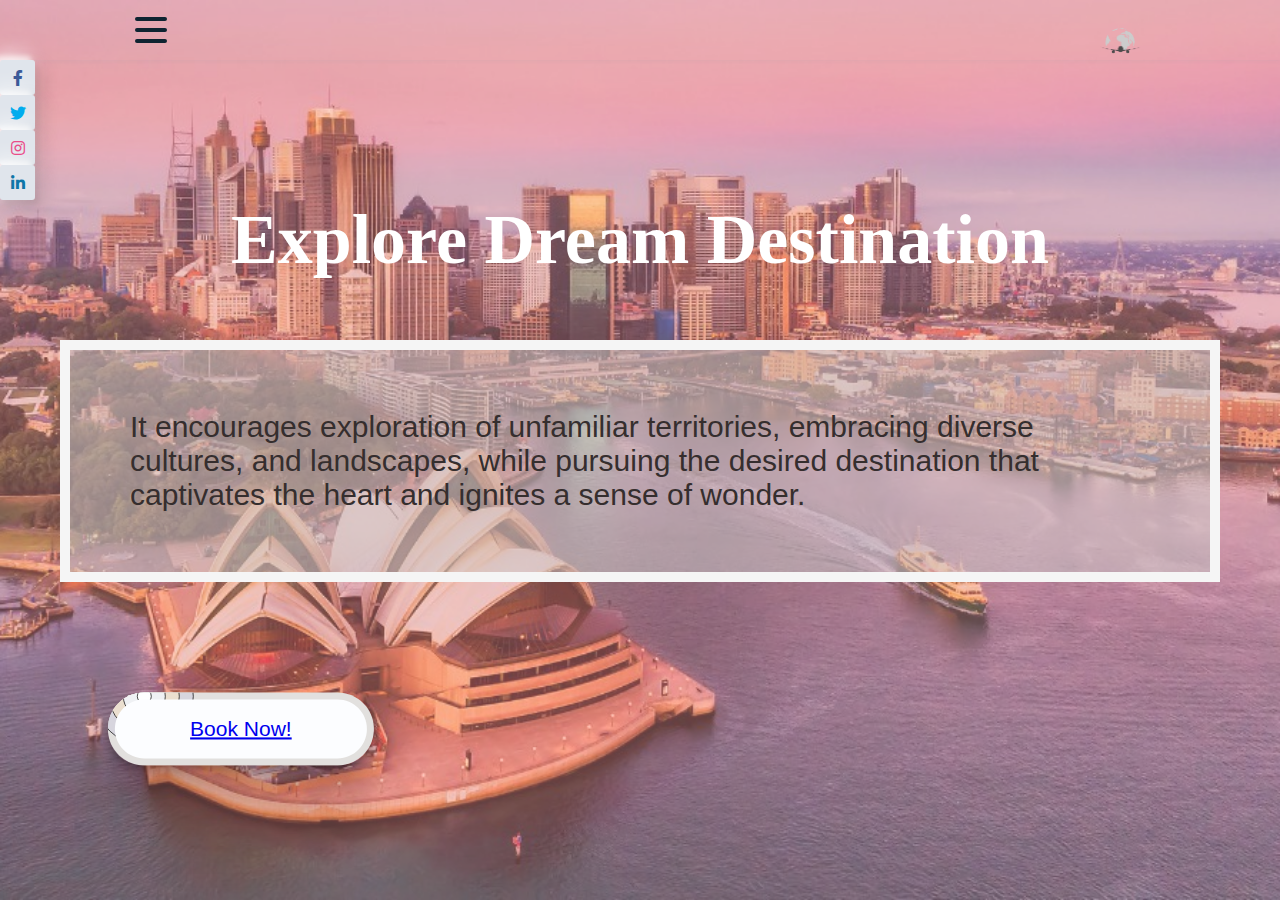
<file: index.html>
<!DOCTYPE html>
<html lang="en">
  <head>
    <meta charset="UTF-8" />
    <meta name="viewport" content="width=device-width, initial-scale=1.0" />
    <link rel="stylesheet" href="style.css" />
    <link
      href="https://use.fontawesome.com/releases/v5.6.1/css/all.css"
      rel="stylesheet"
    />
    <title>TravelBloom</title>
  </head>
  <body>
    <nav>
      <div class="navbar">
        <div class="container nav-container">
          <!-- The checkbox will be hidden, it's just for controlling the menu visibility -->
          <input type="checkbox" class="checkbox" id="menuCheckbox" />

          <!-- Hamburger Icon -->
          <div class="hamburger-lines" id="hamburger">
            <span class="line line1"></span>
            <span class="line line2"></span>
            <span class="line line3"></span>
          </div>

          <!-- Logo -->
          <div class="logo">
            <img src="images/logo.png" alt="Your Logo" />
          </div>

          <!-- Menu Items -->
          <div class="menu-items" id="menu">
            <ul>
              <li><a href="travel-recommendation-website.html">Home</a></li>
              <li><a href="aboutUs.html">About</a></li>
              <li><a href="searchDestination.html">Search Destination</a></li>
              <li><a href="contactUs.html">Contact</a></li>
            </ul>
          </div>
        </div>
      </div>
    </nav>

    <div class="frame">
      <a href="#" class="btn">
        <i class="fab fa-facebook-f" style="color: #3b5998"></i>
      </a>
      <a href="#" class="btn">
        <i class="fab fa-twitter" style="color: #00acee"></i>
      </a>
      <a href="#" class="btn">
        <i class="fab fa-instagram" style="color: #ea4c89"></i>
      </a>
      <a href="#" class="btn">
        <i class="fab fa-linkedin-in" style="color: #0e76a8"></i>
      </a>
    </div>

    <h1>Explore Dream Destination</h1>

    <p class="fade-div">
      It encourages exploration of unfamiliar territories, embracing diverse
      cultures, and landscapes, while pursuing the desired destination that
      captivates the heart and ignites a sense of wonder.
    </p>

    <div class="buttonContainer">
      <svg class="effect" width="486" height="174" viewBox="0 0 486 174">
        <defs>
          <clipPath id="theClip">
            <path
              d="m 102,35 h 276 c 28.808,0 52,23.192 52,52 0,28.808 -23.192,52
                -52,52 H 102 C 73.192002,139 50,115.808 50,87 50,58.192 73.192002,35
                102,35 Z"
            />
          </clipPath>
        </defs>
        <path
          style="fill: #e2e0de"
          d="m 102,35 h 276 c 28.808,0 52,23.192 52,52 0,28.808 -23.192,52
            -52,52 H 102 C 73.192002,139 50,115.808 50,87 50,58.192 73.192002,35
            102,35 Z"
        />
        <g clip-path="url(#theClip)">
          <g class="sprites">
            <circle class="sprite1" cx="0" cy="0" r="70" />
            <circle
              class="sprite1"
              fill="none"
              stroke="#000"
              stroke-width="1"
              cx="0"
              cy="0"
              r="70"
            />
            <circle class="sprite2" cx="0" cy="0" r="50" />
            <circle
              class="sprite2"
              fill="none"
              stroke="#000"
              stroke-width="1"
              cx="0"
              cy="0"
              r="50"
            />
            <circle class="sprite3" cx="0" cy="0" r="30" />
            <circle
              class="sprite3"
              fill="none"
              stroke="#000"
              stroke-width="1"
              cx="0"
              cy="0"
              r="30"
            />
            <circle class="sprite4" cx="0" cy="0" r="10" />
            <circle
              class="sprite4"
              fill="none"
              stroke="#000"
              stroke-width="1"
              cx="0"
              cy="0"
              r="10"
            />
          </g>
        </g>
        <path
          style="fill: #fcfdff"
          d="m 102,45 h 276 c 23.268,0 42,18.732 42,42 0,23.268 -18.732,42 -42,42 H 102 C 78.732002,129 60,110.268 60,87 60,63.732 78.732002,45 102,45 Z"
        />
      </svg>
      <button class="button"><a href="contactUs.html">Book Now!</a></button>
    </div>

    <script src="script.js"></script>
  </body>
</html>
</file>
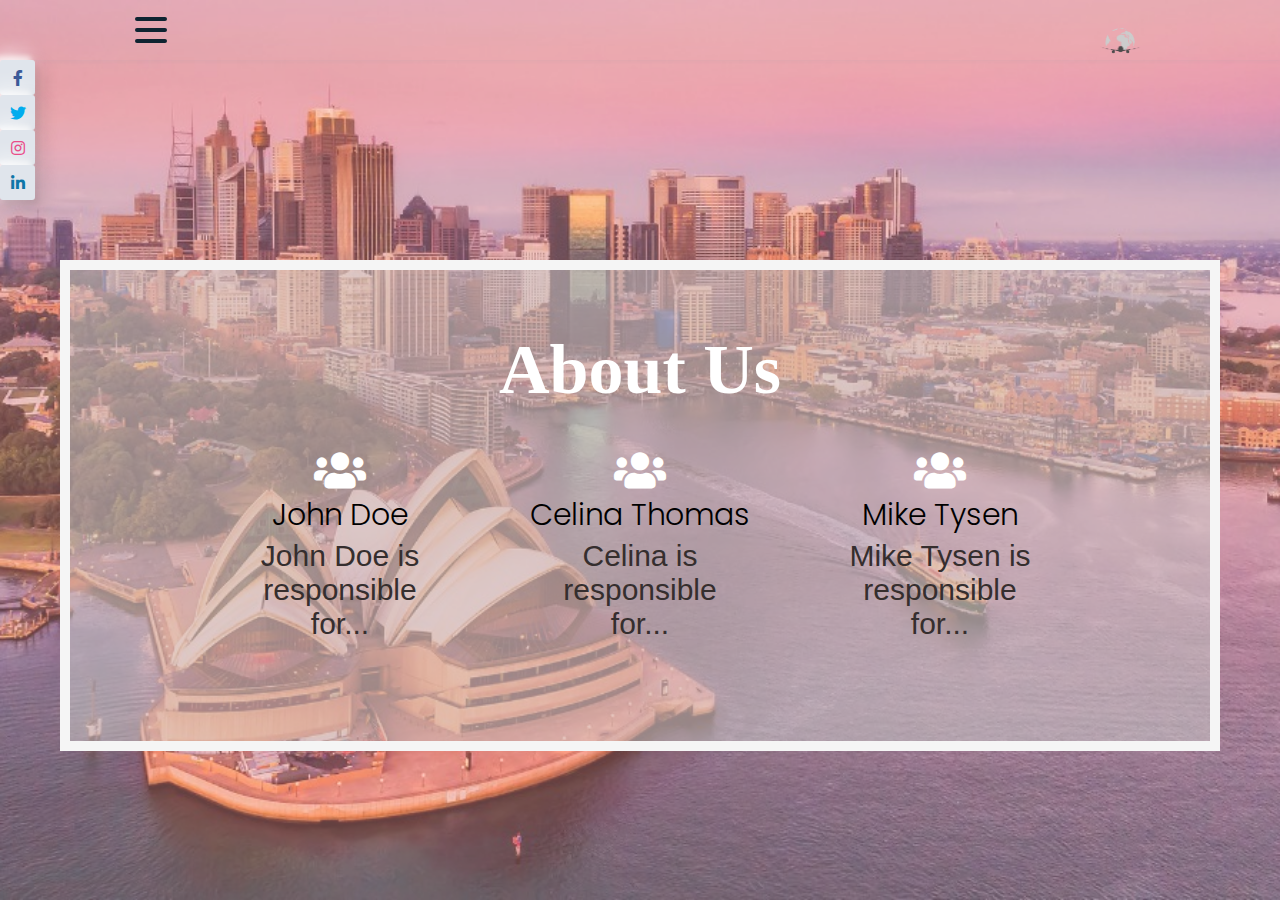
<file: aboutUs.html>
<!DOCTYPE html>
<html lang="en">
<head>
    <meta charset="UTF-8">
    <meta name="viewport" content="width=device-width, initial-scale=1.0">
    <link rel="stylesheet" href="style.css" />
    <link
      href="https://use.fontawesome.com/releases/v5.6.1/css/all.css"
      rel="stylesheet"
    />
    <title>About Us</title>
    
</head>
<nav>
  <div class="navbar">
    <div class="container nav-container">
      <!-- The checkbox will be hidden, it's just for controlling the menu visibility -->
      <input type="checkbox" class="checkbox" id="menuCheckbox" />

      <!-- Hamburger Icon -->
      <div class="hamburger-lines" id="hamburger">
        <span class="line line1"></span>
        <span class="line line2"></span>
        <span class="line line3"></span>
      </div>

      <!-- Logo -->
      <div class="logo">
        <img src="images/logo.png" alt="Your Logo" />
      </div>

      <!-- Menu Items -->
      <div class="menu-items" id="menu">
        <ul>
          <li><a href="travel-recommendation-website.html">Home</a></li>
          <li><a href="aboutUs.html">About</a></li>
          <li><a href="searchDestination.html">Search Destination</a></li>
          <li><a href="contactUs.html">Contact</a></li>
        </ul>
      </div>
    </div>
  </div>
</nav>

<div class="frame">
  <a href="#" class="btn">
    <i class="fab fa-facebook-f" style="color: #3b5998"></i>
  </a>
  <a href="#" class="btn">
    <i class="fab fa-twitter" style="color: #00acee"></i>
  </a>
  <a href="#" class="btn">
    <i class="fab fa-instagram" style="color: #ea4c89"></i>
  </a>
  <a href="#" class="btn">
    <i class="fab fa-linkedin-in" style="color: #0e76a8"></i>
  </a>
</div>
<section id="sec">
  <h1>About Us</h1>
  <ul>
    <li>
      <span class="fa fa-users"></span>

      <h3>John Doe</h3>
      <p>John Doe is responsible for...</p>
    </li>
    <li>
      <span class="fa fa-users"></span>
      <h3>Celina Thomas</h3>
      <p>Celina is responsible for...</p>
    </li>
    <li>
      <span class="fa fa-users"></span>
      <h3>Mike Tysen</h3>
      <p>Mike Tysen is responsible for...</p>
      </li>
  </ul>
</section>

    <script src="script.js"></script>
</body>
</html>
</file>
<file: style.css>
@import url("https://fonts.googleapis.com/css2?family=Poppins:ital,wght@0,100;0,200;0,300;0,400;0,500;0,600;0,700;0,800;0,900;1,100;1,200;1,300;1,400;1,500;1,600;1,700;1,800;1,900&display=swap");

* {
  margin: 0;
  padding: 0;
  box-sizing: border-box;
}

body {
  background-image: url("images/sydney.jpg");
  background-size: cover; /* Cover the whole page */
  background-position: center; /* Center the image */
  background-repeat: no-repeat; /* Don't repeat the image */
  height: 100vh; /* Ensure the background covers the full height of the viewport */
  margin: 0; /* Remove any default margin */
  font-family: "Poppins", sans-serif;
  background-color: white;
  font-size: 1rem;
}

body::after {
  content: "";
  position: absolute;
  top: 0;
  left: 0;
  right: 0;
  bottom: 0;
  background-color: rgba(249, 159, 159, 0.4);
  z-index: -1; /* Keeps the overlay behind other content */
}

h1 {
  text-align: center;
  color: white;
  font-size: 70px;
  font-family: "Cormorant Garamond", serif;
  bottom: 30px;
}

h2,
p {
  font-weight: 200;
  font-size: 30px;
  color: rgb(53, 46, 46);
  font-family: "Gill Sans", "Gill Sans MT", Calibri, "Trebuchet MS", sans-serif;
}

#sec {
  border: 10px solid #f5f5f5; /* 2px wide, solid black border */
  padding: 60px; /* Optional: Adds space inside the container */
  margin: 60px;
  background-color: rgba(204, 204, 204, 0.5);
  text-align: center;

  ul {
    margin: 0;
    display: flex;
    flex-flow: row wrap;
    justify-content: center;
    list-style: none;
    li {
      padding: 40px;
      width: 300px;
      transition: box-shadow 0.3s;

      &:hover {
        box-shadow: 0 12px 15px 0 rgba(0, 0, 0, 0.24),
          0 17px 50px 0 rgba(0, 0, 0, 0.19);
      }

      &:hover span {
        color: rgb(136, 17, 17);
      }
      &:hover p {
        color: #555;
      }
      &:hover h3 {
        color: rgb(130, 53, 32);
      }
      &:hover h3:after {
        width: 25px;
      }
      span {
        font-size: 2.6em;
        display: block;
        transition: color 0.3s;
        color: white;
      }

      h3 {
        color: darken(rgb(0, 0, 0), 20%);
        display: inline-block;
        font-size: 30px;
        font-weight: 300;
        transition: color 0.3s;
        &:after {
          content: "";
          position: relative;
          left: 50%;
          top: 20px;
          transform: translateX(-50%);
          display: block;
          width: 40px;
          height: 1px;
          background: darken(white, 20%);
          transition: width 0.3s;
        }
      }
      #sec p {
        color: black;
        text-align: left;
        text-indent: 1em;
        font-size: 10px;
        line-height: 26px;
        transition: color 0.3s;
      }
    }
  }
}

h4 {
  font-family: "Roboto", sans-serif, "arial";
  font-weight: 400;
  font-size: 40px;
  color: #121212;
  line-height: 1.5;
  background-color: rgba(204, 204, 204, 0.5);
  padding: 20px;
  margin: 0;
}

.fade-div {
  border: 10px solid #f5f5f5; /* 2px wide, solid black border */
  padding: 60px; /* Optional: Adds space inside the container */
  margin: 60px;
  background-color: rgba(204, 204, 204, 0.5);
}
/* ///// inputs /////*/

input:focus ~ label,
textarea:focus ~ label,
input:valid ~ label,
textarea:valid ~ label {
  font-size: 0.75em;
  color: #666666;
  top: -5px;
  -webkit-transition: all 0.225s ease;
  transition: all 0.225s ease;
}

.styled-input {
  float: left;
  width: 293px;
  margin: 1rem 0;
  position: relative;
  border-radius: 4px;
}

@media only screen and (max-width: 768px) {
  .styled-input {
    width: 100%;
  }
}

.styled-input label {
  color: #666666;
  padding: 1.3rem 30px 1rem 30px;
  position: absolute;
  top: 10px;
  left: 0;
  -webkit-transition: all 0.25s ease;
  transition: all 0.25s ease;
  pointer-events: none;
}

.styled-input.wide {
  width: 650px;
  max-width: 100%;
}

input,
textarea {
  padding: 30px;
  border: 0;
  width: 100%;
  font-size: 1rem;
  background-color: #d5d4d4;
  color: rgb(0, 0, 0);
  border-radius: 4px;
}

input:focus,
textarea:focus {
  outline: 0;
}

input:focus ~ span,
textarea:focus ~ span {
  width: 100%;
  -webkit-transition: all 0.075s ease;
  transition: all 0.075s ease;
}

textarea {
  width: 100%;
  min-height: 15em;
}

.input-container {
  width: 650px;
  max-width: 100%;
  margin: 20px auto 25px auto;
}

.submit-btn {
  padding: 7px 35px;
  border-radius: 60px;
  display: inline-block;
  background-color: #666666;
  color: white;
  font-size: 18px;
  cursor: pointer;
  box-shadow: 0 2px 5px 0 rgba(0, 0, 0, 0.06), 0 2px 10px 0 rgba(0, 0, 0, 0.07);
  -webkit-transition: all 300ms ease;
  transition: all 300ms ease;
}

.submit-btn:hover {
  transform: translateY(1px);
  box-shadow: 0 1px 1px 0 rgba(0, 0, 0, 0.1), 0 1px 1px 0 rgba(0, 0, 0, 0.09);
}

@media (max-width: 768px) {
  .submit-btn {
    width: 100%;
    float: none;
    text-align: center;
  }
}

input[type="checkbox"] + label {
  color: #ccc;
  font-style: italic;
}

input[type="checkbox"]:checked + label {
  color: #f00;
  font-style: normal;
}
.container {
  max-width: 1050px;
  width: 90%;
  margin: auto;
}

.navbar {
  width: 100%;
  box-shadow: 0 1px 4px rgb(146 161 176 / 15%);
}

.nav-container {
  display: flex;
  justify-content: space-between;
  align-items: center;
  height: 62px;
  position: relative; /* Add positioning for logo */
  width: 100%;
}

.navbar .menu-items {
  display: flex;
  justify-content: center; /* Horizontally center the items */
  align-items: center; /* Vertically center the items */
  height: 100vh; /* Full height of the viewport */
  width: 100%;
  position: fixed;
  top: 0;
  left: 0;
  background-color: #c9c4c4;
  z-index: 10;
  transform: translateX(-100%); /* Initially hidden off-screen */
  transition: transform 0.5s ease-in-out;
}

.navbar .menu-items.active {
  display: block;
  transform: translateX(0);
}

.navbar .menu-items li {
  margin-bottom: 1.2rem;
  font-size: 1.5rem;
  font-weight: 500;
}

.nav-container .menu-items a {
  text-decoration: none;
  color: #0e2431;
  font-weight: 500;
  font-size: 1.2rem;
  padding: 0.7rem;
}

.navbar .nav-container li {
  list-style: none;
}

.navbar .nav-container a {
  text-decoration: none;
  color: #0e2431;
  font-weight: 500;
  font-size: 1.2rem;
  padding: 0.7rem;
}

.navbar .nav-container a:hover {
  font-weight: bolder;
}

.nav-container {
  display: block;
  position: relative;
  height: 60px;
}

.nav-container .checkbox {
  position: absolute;
  display: block;
  height: 32px;
  width: 32px;
  top: 20px;
  left: 20px;
  z-index: 5;
  opacity: 0;
  cursor: pointer;
}

.nav-container .hamburger-lines {
  display: flex;
  height: 26px;
  width: 32px;
  position: absolute;
  top: 17px;
  left: 20px;
  z-index: 2;
  flex-direction: column;
  justify-content: space-between;
}

.nav-container .hamburger-lines .line {
  display: block;
  height: 4px;
  width: 100%;
  border-radius: 10px;
  background: #0e2431;
}

.nav-container .hamburger-lines .line1 {
  transform-origin: 0% 0%;
  transition: transform 0.4s ease-in-out;
}

.nav-container .hamburger-lines .line2 {
  transition: transform 0.2s ease-in-out;
}

.nav-container .hamburger-lines .line3 {
  transform-origin: 0% 100%;
  transition: transform 0.4s ease-in-out;
  z-index: 20;
}

.logo img {
  width: 60px; /* Small logo size */
  position: absolute; /* Remove it from the flow */
  top: 10px; /* Distance from the top */
  right: 15px; /* Distance from the right */
}

.btn {
  height: 35px;
  width: 35px;
  border-radius: 3px;
  background: #e0e5ec;
  display: flex;
  flex-direction: column;
  justify-content: center;
  align-items: center;
  -webkit-tap-highlight-color: rgba(0, 0, 0, 0);
  -webkit-tap-highlight-color: transparent;
  box-shadow: -7px -7px 20px 0px #fff9, -4px -4px 5px 0px #fff9,
    7px 7px 20px 0px #0002, 4px 4px 5px 0px #0001, inset 0px 0px 0px 0px #fff9,
    inset 0px 0px 0px 0px #0001, inset 0px 0px 0px 0px #fff9,
    inset 0px 0px 0px 0px #0001;
  transition: box-shadow 0.6s cubic-bezier(0.79, 0.21, 0.06, 0.81);
  font-size: 16px;
  color: rgba(42, 52, 84, 1);
  text-decoration: none;
}

.btn:active {
  box-shadow: 4px 4px 6px 0 rgba(255, 255, 255, 0.5),
    -4px -4px 6px 0 rgba(116, 125, 136, 0.2),
    inset -4px -4px 6px 0 rgba(255, 255, 255, 0.5),
    inset 4px 4px 6px 0 rgba(116, 125, 136, 0.3);
}

@media (min-width: 769px) {
  .navbar .menu-items {
    display: none;
    padding-top: 120px;
    box-shadow: inset 0 0 2000px rgba(255, 255, 255, 0.5);
    height: 100vh;
    width: 80%;
    max-width: 300px;
    float: left;
    transform: translateX(-100%);
    flex-direction: column;
    margin-left: -40px;
    padding-left: 50px;
    transition: transform 0.5s ease-in-out;
    text-align: center;
    position: absolute;
    top: 0;
    left: 0;
    background-color: #c9c4c4;
    z-index: 10;
  }

  .navbar .menu-items.active {
    opacity: 1; /* Make visible */
    visibility: visible;
    transform: translateX(0);
  }
}

#searchResult {
  display: flex;
  flex-wrap: wrap;
  justify-content: space-around;
  margin-top: 20px;
}

.city-card {
  width: 200px;
  margin: 10px;
  border: 1px solid #ccc;
  border-radius: 8px;
  overflow: hidden;
  box-shadow: 0 4px 6px rgba(0, 0, 0, 0.1);
}

.city-card img {
  width: 100%;
  height: 150px;
  object-fit: cover;
}

.city-card .description {
  padding: 10px;
  text-align: center;
}

.buttonContainer {
  align-items: center;
  position: relative;
  height: 174px;
  transform: scale(0.7);
  transform-origin: 50% 50%;
  transition: transform 60ms;
  width: 486px;
}
.buttonContainer:active {
  transform: scale(0.65);
}
.button {
  position: relative;
  background-color: transparent;
  border-radius: 50px;
  border: 0;
  box-shadow: 0px 2.4px 2.2px rgba(0, 0, 0, 0.042),
    0px 5.1px 5.3px rgba(0, 0, 0, 0.061), 0px 8.8px 10px rgba(0, 0, 0, 0.075),
    0px 15.4px 17.9px rgba(0, 0, 0, 0.089),
    0px 30.6px 33.4px rgba(0, 0, 0, 0.108), 0px 100px 80px rgba(0, 0, 0, 0.15);
  color: #47515e;
  cursor: pointer;
  font-size: 30px;
  height: 104px;
  left: 50px;
  top: 35px;
  width: 380px;
}
.effect {
  position: absolute;
}
.sprites {
  animation: Circut 4s linear infinite;
  offset-path: path(
    "m 102,40.267155 h 275.99997 c 25.89,0 46.73285,20.842849 46.73285,46.732845 0,25.89 -20.84285,46.73285 -46.73285,46.73285 H 102 C 76.110005,133.73285 55.267155,112.89 55.267155,87 55.267155,61.110004 76.110005,40.267155 102,40.267155 Z"
  );
  transform: rotate(90deg);
}

@keyframes Circut {
  to {
    motion-offset: 100%;
    offset-distance: 100%;
  }
}

@keyframes animateScale {
  0% {
    transform: scale(1.2);
  }
  25% {
    transform: scale(0.6);
  }
  50% {
    transform: scale(1.2);
  }
  75% {
    transform: scale(0.6);
  }
  100% {
    transform: scale(1.2);
  }
}

.sprite1 {
  animation: animateScale 5s infinite;
  animation-delay: 0s;
  fill: #d7d5de;
}

.sprite2 {
  animation: animateScale 5s infinite;
  animation-delay: 0.2s;
  fill: #ebdfcf;
}

.sprite3 {
  animation: animateScale 5s infinite;
  animation-delay: 0.4s;
  fill: #eff1f4;
}

.sprite4 {
  animation: animateScale 5s infinite;
  animation-delay: 0.6s;
  fill: #fff;
}

#search,
#clear {
  display: inline-block;
  padding: 17px 40px;
  border-radius: 10px;
  border: 0;
  background-color: rgb(151, 28, 47);
  letter-spacing: 1.5px;
  font-size: 15px;
  transition: all 0.3s ease;
  box-shadow: rgb(167, 85, 97) 0px 10px 0px 0px;
  color: hsl(0, 0%, 100%);
  cursor: pointer;
}

#search:hover,
#clear:hover {
  box-shadow: rgb(114, 10, 26) 0px 0px 0px 0px;
}

#search:active,
#clear:active {
  background-color: rgb(255, 56, 86);
  /*50, 168, 80*/
  box-shadow: rgb(114, 10, 26) 0px 0px 0px 0px;
  transform: translateY(5px);
  transition: 200ms;
}

.destination-image {
  border-radius: 8px;
  display: flex;
  width: 80%;
}

.city-time {
  display: flex;
  justify-content: flex-start;
  font-size: 150%;
  color: white;
}

.destination-card {
  background-color: rgba(0, 0, 0, 0.3);
  display: flex;
  justify-content: center;
}

.destination-card h3 {
  display: flex;
  height: 350px;
  align-items: center;
  float: inline-end;
  background-color: white;
}

.destination-card p {
  display: flex;
  align-items: center;
  text-align: center;
  color: white;
  font-size: 40px;
  font-family: "Cormorant Garamond", serif;
  bottom: 30px;
}
</file>
